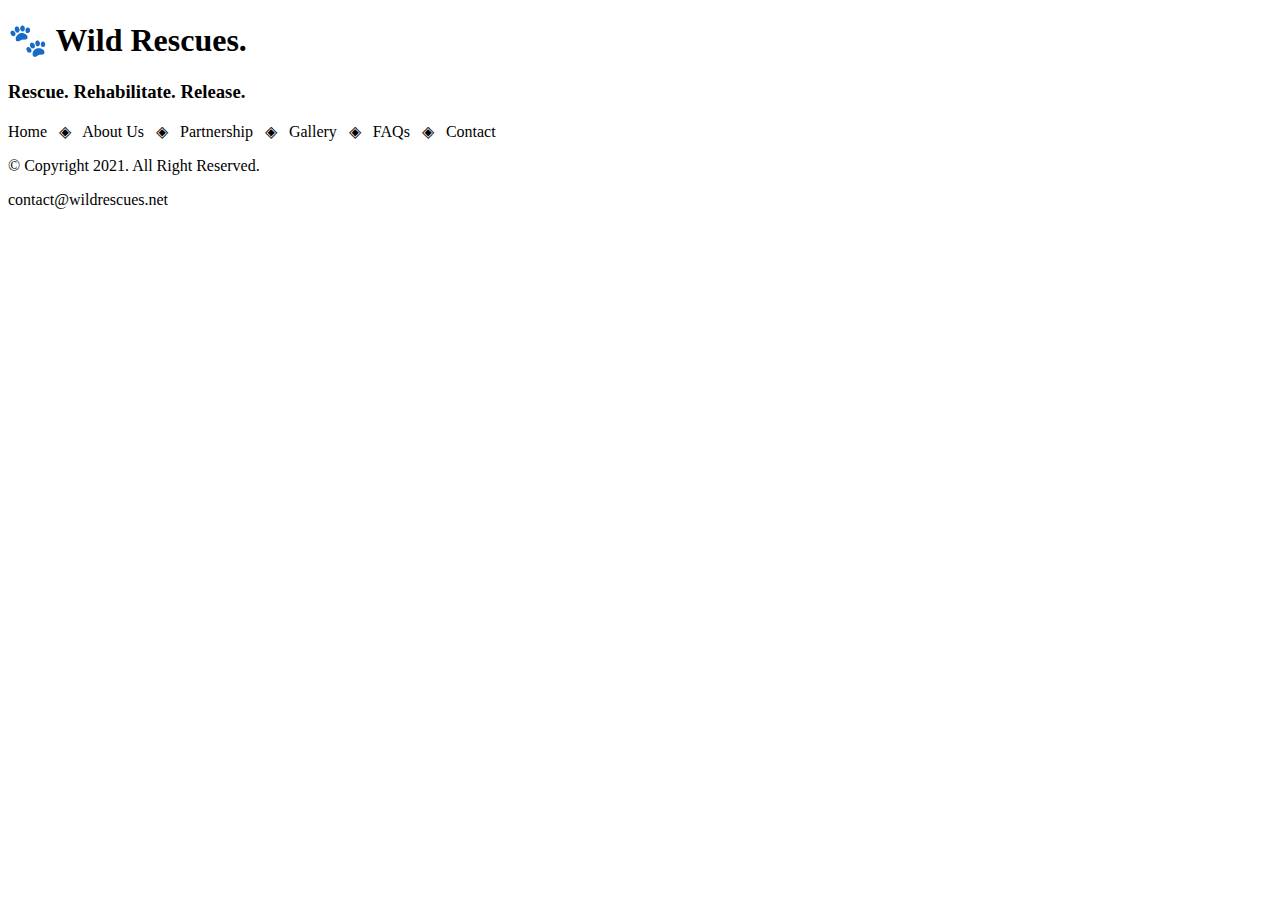
<file: faqs.html>
<!DOCTYPE html>
<!--
  Student Name: Alexander Schwartz
  File Name: template.html
  Date:09/16/2022
-->
<html lang="en">
<head>
  <title>Wild Rescues: Template</title>
  <meta charset="utf-8">
</head>
<body>

  <header>
    <h1>&#128062; Wild Rescues.</h1>
    <h3>Rescue. Rehabilitate. Release.</h3>
  </header>

  <nav>

    <p> Home &nbsp; &#9672; &nbsp;
      About Us &nbsp; &#9672; &nbsp;
      Partnership &nbsp; &#9672; &nbsp;
      Gallery &nbsp; &#9672; &nbsp;
      FAQs &nbsp; &#9672; &nbsp;
      Contact</p>

  </nav>

<!-- Use the main area to add the main content to the webpage -->
  <main>
  </main>

  <footer>
    <p>&copy; Copyright 2021. All Right Reserved.</p>
    <p>contact@wildrescues.net</p>
  </footer>

</body>
</html>
</file>
